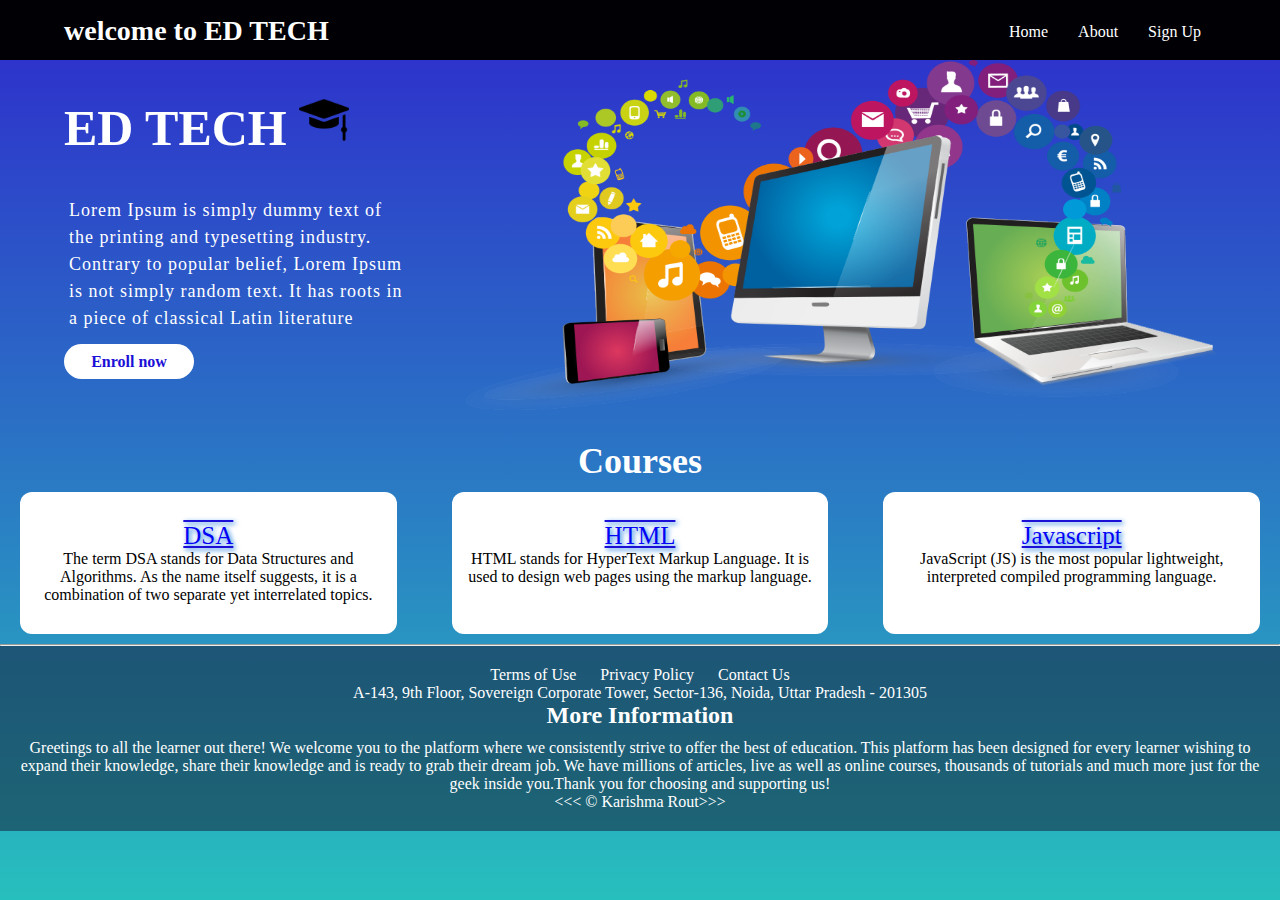
<file: landing_page/index.html>
<!DOCTYPE html>
<html lang="en">

<head>
    <meta name="viewport" content="width=device-width,initial-scale=1">
    <title>Landing_page_of_edtech</title>
    <link rel="icon" href="logo.png" type="image/x-icon">
    <link rel="stylesheet" href="style.css" type="text/css">
</head>

<body>
    <nav>
        <div class="heading">welcome to ED TECH</div>
        <span class="sideMenuButton" onclick="openNavbar()">
        </span>
        <div class="navbar">
            <ul>
                <li><a href="#Home">Home</a></li>
                <li><a href="#">About</a></li>
                <li><a href="#">Sign Up</a></li>
            </ul>
        </div>
    </nav>

    <div class="line" id="Home">
        <div class="side1">
            <h2>ED TECH <img src="logo.png"></image>
            </h2>
            <br>
            <p>Lorem Ipsum is simply dummy text of the printing and typesetting industry.
                Contrary to popular belief, Lorem Ipsum is not simply random text.
                It has roots in a piece of classical Latin literature
            </p>
            <button><a href="https://www.edtech.com/company/FIND-EDTECH-PRIVATE-LIMITED/U74140KL2020PTC064001"> Enroll
                    now</a></button>
        </div>

        <div class="side2">
            <img src="body.png">
        </div>
    </div>
    <section class="about" id="My Projects">
        <div class="content">
            <div class="title">
                <h2>Courses</h2>
            </div>
            <div class="boxes">
                <div class="box">
                    <div class="topic">
                        <a href="" target="_blank">
                            DSA
                        </a>
                    </div>
                    <p>
                        The term DSA stands for Data
                        Structures and Algorithms. As
                        the name itself suggests, it
                        is a combination of two
                        separate yet interrelated
                        topics.
                    </p>
                </div>
                <div class="box">

                    <div class="topic">
                        <a href="" target="_blank">
                            HTML
                        </a>
                    </div>
                    <p>
                        HTML stands for HyperText
                        Markup Language. It is used
                        to design web pages using
                        the markup language.
                    </p>
                </div>

                <div class="box">
                    <div class="topic">
                        <a href="" target="_blank">
                            Javascript
                        </a>
                    </div>
                    <p>
                        JavaScript (JS) is the most
                        popular lightweight, interpreted
                        compiled programming language.
                    </p>
                </div>
            </div>
        </div>
    </section>


    <hr>
</body>
<footer>
    <section class="contanct" id="contanct">
        <a href="#">Terms of Use</a>
        <a href="#">Privacy Policy</a>
        <a href="#">Contact Us</a>
        <div class="content1">
            A-143, 9th Floor, Sovereign
            Corporate Tower, Sector-136,
            Noida, Uttar Pradesh - 201305
        </div>

        <div class="title1">
            <h2>More Information</h2>
        </div>
        <div class="content1">
            Greetings to all the learner out there!
            We welcome you to the platform where we
            consistently strive to offer the best
            of education. This platform has been
            designed for every learner wishing to
            expand their knowledge, share their
            knowledge and is ready to grab their
            dream job. We have millions of articles,
            live as well as online courses, thousands
            of tutorials and much more just for the
            geek inside you.Thank you for choosing
            and supporting us!
        </div>
    </section>
    &lt;&lt;&lt; &copy; Karishma Rout&gt;&gt;&gt;

</footer>

</html>
</file>
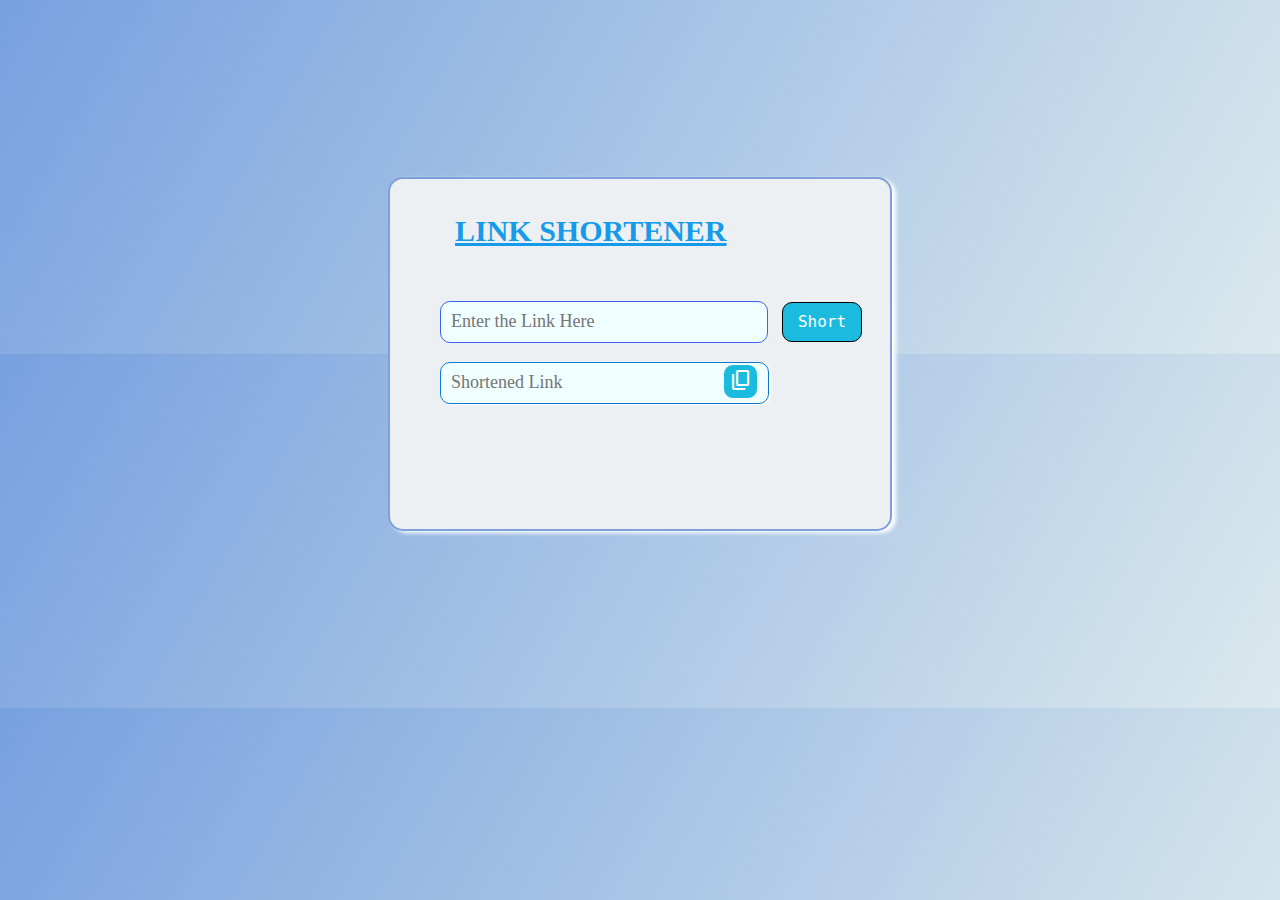
<file: link-shortener/index.html>
<!DOCTYPE html>
<html lang="en">
<head>
    <meta charset="UTF-8">
    <meta http-equiv="X-UA-Compatible" content="IE=edge">
    <meta name="viewport" content="width=device-width, initial-scale=1.0">
    <link rel="stylesheet" href="style.css">
    <link rel="stylesheet" href="https://fonts.googleapis.com/css2?family=Material+Symbols+Outlined:opsz,wght,FILL,GRAD@48,400,0,0" />
   <link rel="shortcut icon" href="OIP.jpg" type="image/x-icon">
    <title>Link_Shortener</title>
</head>
<body>
    <div class="main">
        <p>LINK SHORTENER</p>
        <input type="text" placeholder="Enter the Link Here" id="longurl">
        <button id="shorten">Short</button><br>
        <input type="text" placeholder="Shortened Link" id="shorturl">
        <button id="copy">
            <span class="material-symbols-outlined">content_copy</span>
        </button>
    </div>
    <script src="logic.js"></script>
    <script src="copy.js"></script>
</body>
</html>
</file>
<file: landing_page/style.css>
* {
    padding: 0;
    margin: 0;
    box-sizing: border-box;
    font-family: Cambria, Cochin, Georgia, Times, 'Times New Roman', serif;
}
  
body {
    color: black;
    font-family:Cambria, Cochin, Georgia, Times, 'Times New Roman', serif;
    background-image:linear-gradient(180deg,#1c18c8eb,#09b6b4e0);
    width:100%;
    min-height: 100vh;
}
  
nav {
    width: 100%;
    height: 60px;
    display: flex;
    justify-content: space-between;
    padding: 15px 5%;
    background-color: #000005;
}
  
nav .heading {
    font-size: 28px;
    font-weight: 550;
    color: #ffffff;
}
  
nav ul {
    display: flex;
    list-style: none;
}
  
nav ul li {
    padding: 8px 15px;
    border-radius: 10px;
    transition: 0.2s ease-in;
}
  
nav ul li a { 
    font-size: 16px;
    font-weight: 50;
    text-decoration: none;
    color: #ffffff;
}
  
nav ul li:hover {
    background-color: #5005fe;
}
  
nav ul li a:hover {
    color: white;
}
  
nav .sideMenuButton {
    font-size: 30px;
    font-weight: bolder;
    cursor: pointer;
    display: none;
}
  

.line {
    display: flex;
    justify-content: space-between;
    align-items: center;
    margin: 2% 5%;
}
  
.line .side1 {
    padding-right: 50px;
}
  
.side1 h2 {
    font-size: 50px;
    margin-bottom: 10px;
    color: #ffff;
}
.side1 img {
    width:50px;
    height:50px;
}
  
.side1 button {
    width:130px;
    padding: 7px 7px;
    border-radius: 20px;
    border-style: none;
    background-color: #ffffff;
    font-size: 18px;
    font-weight: 600;
}
.side2 img{
    width:750px;
    height:350px;
}

.side1 p{
    font-size:18px;
    padding:12px 5px;
    color:white;
    letter-spacing:1px;
    line-height:1.5;
}
.line{
    margin-top:0px;
}
.side1 a {
    text-decoration: none;
    color: #1c10d6;
    font-size:16px;
    font-weight:bold;
}
.title{
    font-size:x-large;
    color:white;
    text-align:center;
}
/* section */
  
section .topic a {
    color:#0303f5;
    font-weight: bold;
    font-size: 25px;
    font-weight: 500;
    margin-bottom: 10px;
    text-align: justify;
    text-decoration: Overline underline;
    text-decoration-color: #1c10d6;
    text-shadow: 2px 2px 5px rgb(16, 116, 222);
}
  
.about .boxes {
    display: flex;
    flex-wrap: wrap;
    justify-content: space-between;
}
  
.about .boxes .box {
    margin: 10px 20px;
    max-width: calc(100% / 3 - 50px);
    text-align: center;
    border-radius: 12px;
    padding: 30px 10px;
    background-color: #ffff;
    /*box-shadow: 0px -25px 20px -20px #ffffffe6,
    25px 0px 20px -20px #ffffffe6,
    0px 25px 20px -20px #ffffffe6,
    -25px 0px 20px -20px#ffffffe6;*/
    cursor: default;
}
.contact {
    padding: 50px;
}
.contact .content1 {
    margin-top: 100px;
    margin-bottom: 100px;
    padding: 30px 30px;
}
.content1.title1 {
    width: 80%;
    font-weight: bolder;
    font-size: 40px;
}
.title1 {
    margin-bottom: 10px;
    margin-left: 0px;
    color:#ffffff;
    text-align:center;
}
footer {
    background-color: #11162c80;
    color: #fff;
    text-align: center;
    padding: 20px;
  }
  
  footer a {
    color: #fff;
    text-decoration: none;
    margin: 0 10px;
  }
  
  footer a:hover {
    text-decoration: underline;
  }
</file>
<file: link-shortener/style.css>
*{
    padding: 0px 0px;
    margin: 0px 0px;
}

body{
    background-image:linear-gradient(120deg,rgb(119, 161, 223),rgb(219, 233, 237));
}

.main{
    position: relative;
    background-color: rgb(236, 240, 242);
    height: 350px;
    width: 500px;
    top: 40%;
    left: 50%; 
    transform: translate(-50%,50%);
    border: 2px solid rgb(127, 160, 218);
    border-radius: 15px;
    box-shadow: 4px 2px 4px white;
}

#longurl{
    position: relative;
    top: 25%;
    left: 10%;
    height: 40px;
    width: 296px;
    border: 1px solid rgb(60, 98, 237);
    border-radius: 10px;
    padding-left: 10px;
    padding-right: 20px;
    font-size:18px;
    font-family: Cambria, Cochin, Georgia, Times, 'Times New Roman', serif;
    background-color: azure;
    font-weight: normal;
    color: #090909;
}

#shorten{
    position: relative;
    top: 25%;
    left: 12%;
    height: 40px;
    width: 80px;
    border: 1px solid black;
    border-radius: 10px;
    font-size: 16px;
    font-weight: normal;
    font-family: monospace;
    color: white;
    background-color: rgb(26 187 223);
}

#shorten:hover{
    background-color: rgba(8, 8, 8, 0.67);
    color: rgb(249, 243, 243);
    box-shadow: 4px 2px 4px #85c7dd;
}

#shorturl{
    position: relative;
    top: 30%;
    left: 10%;
    height: 40px;
    width: 270px;
    border: 1px solid #0b7acf;
    background-color:azure;
    border-radius: 10px;
    padding-left: 10px;
    padding-right: 47px;
    font-size: 18px;
    color:#040404;
    font-family: cambria;
    font-weight: normal;
    box-shadow: 2px 1px 2px white;
}

#copy{
    position: relative;
    top: 31%;
    left: 0%;
    height: 35px;
    width: 35px;
    border: 1px solid rgb(253, 252, 252);
    border-radius: 10px;
    color: white;
    background-color: rgb(26, 187, 223);;
}

#copy:hover{
    background-color: rgba(9, 9, 9, 0.67);
    color: rgb(251, 244, 244);
}

.main p{
    position: relative;
    top: 10%;
    left: 13%;
    font-size: 50px;
    font-family: Cambria, Cochin, Georgia, Times, 'Times New Roman', serif;
    font-weight:bold;
    color: rgb(21 155 233);
    font-size: 30px;
    text-decoration: underline;
}
</file>
